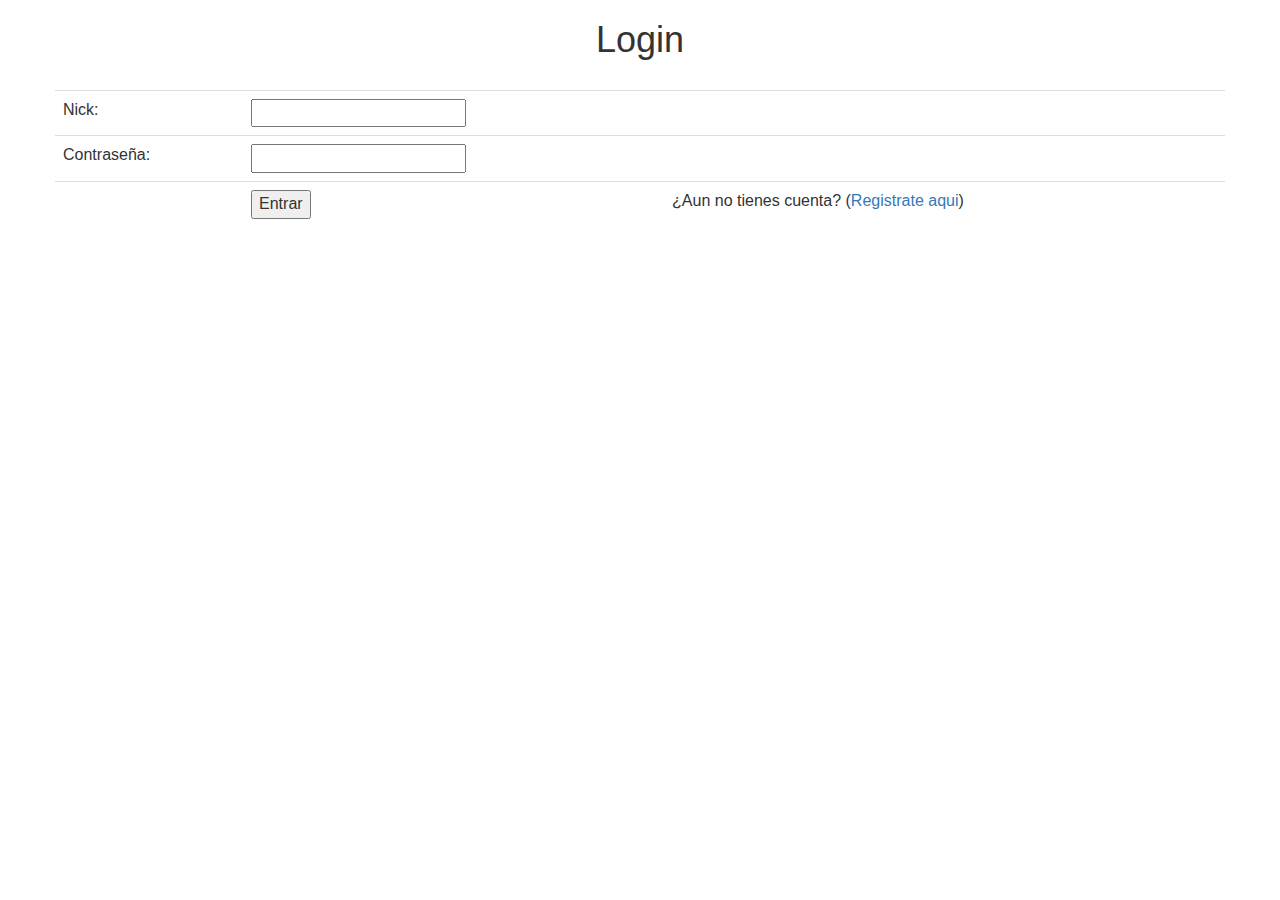
<file: Ejercicio1_2/login.html>
<html>
<head>
	<meta http-equiv="Content-Type" content="text/html; charset=utf-8"/>
    <!-- Bootstrap -->
    <link rel="stylesheet" href="https://maxcdn.bootstrapcdn.com/bootstrap/3.3.7/css/bootstrap.min.css">
    <script src="https://ajax.googleapis.com/ajax/libs/jquery/3.2.1/jquery.min.js"></script>
    <script src="https://maxcdn.bootstrapcdn.com/bootstrap/3.3.7/js/bootstrap.min.js"></script>
    <!-- /Bootstrap --> 	
</head>
<body style="background-repeat: no-repeat; background-attachment: fixed; background-size: cover;">
<div class="container">
  <div class="row">
      <div class="col-3"></div>
          <div class="col-6">
	<h1 align="center"> Login </h1>
	<br>

	<form action="login_ok.php" method = "post">
	<table  class="table table-hover">
	<tr>
		<td>Nick: </td>
		<td><input type="text" name="nick" /></td>
		<td></td>
	</tr>
	<tr>
		<td>Contraseña: </td>
		<td><input type="password" name="password" /></td>
		<td></td>
 	</tr>	
		<td></td>
 		<td><input type="submit" value="Entrar"/></td>
		<td>¿Aun no tienes cuenta? (<a href="register.html">Registrate aqui</a>)</td>
	</table>
	</form>
			</div>
		<div class="col-3"></div>
	</div>
</div>
<script src="alert.js"></script>
</body>
</html>
</file>
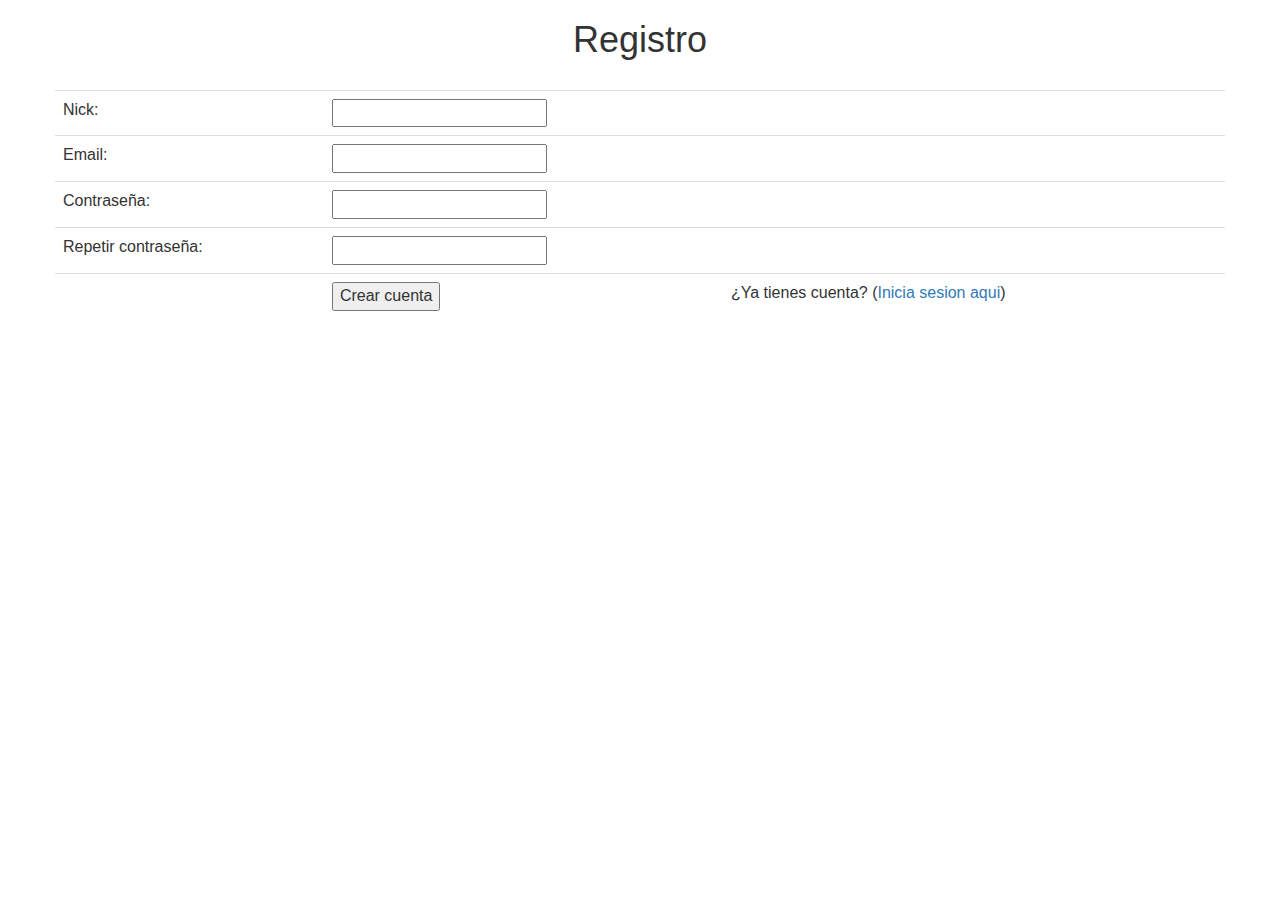
<file: Ejercicio1_2/register.html>
<html>
<head>
	<meta http-equiv="Content-Type" content="text/html; charset=utf-8"/>
    <!-- Bootstrap -->
    <link rel="stylesheet" href="https://maxcdn.bootstrapcdn.com/bootstrap/3.3.7/css/bootstrap.min.css">
    <script src="https://ajax.googleapis.com/ajax/libs/jquery/3.2.1/jquery.min.js"></script>
    <script src="https://maxcdn.bootstrapcdn.com/bootstrap/3.3.7/js/bootstrap.min.js"></script>
    <!-- /Bootstrap --> 	
</head>
<body  style="background-repeat: no-repeat; background-attachment: fixed; background-size: cover;">  
<div class="container">
  <div class="row">
      <div class="col-3"></div>
          <div class="col-6">
	<h1 align="center"> Registro </h1>
	<br>

	<form action="register_ok.php" method = "post">
	<table  class="table table-hover">
	<tr>
		<td>Nick: </td>
		<td><input type="text" name="nick" maxlength="20" minlength="3" required/></td>
		<td></td>
	</tr>
	<tr>
		<td>Email: </td>
		<td><input type="email" name="email" maxlength="20" minlength="3" required/></td>
		<td></td>
	</tr>
	<tr>
		<td>Contraseña: </td>
		<td><input type="password" name="password" maxlength="20" minlength="3" required/></td>
		<td></td>
 	</tr>	
	<tr>
		<td>Repetir contraseña: </td>
		<td><input type="password" name="password2" maxlength="20" minlength="3" required/></td>
		<td></td>
 	</tr>
		<td></td>
 		<td><input type="submit" value="Crear cuenta"/></td>
		<td>¿Ya tienes cuenta? (<a href="login.html">Inicia sesion aqui</a>)</td>
	</table>
	</form>
			</div>
		<div class="col-3"></div>
	</div>
</div>
<script src="alert.js"></script>
</body>
</html>
</file>
